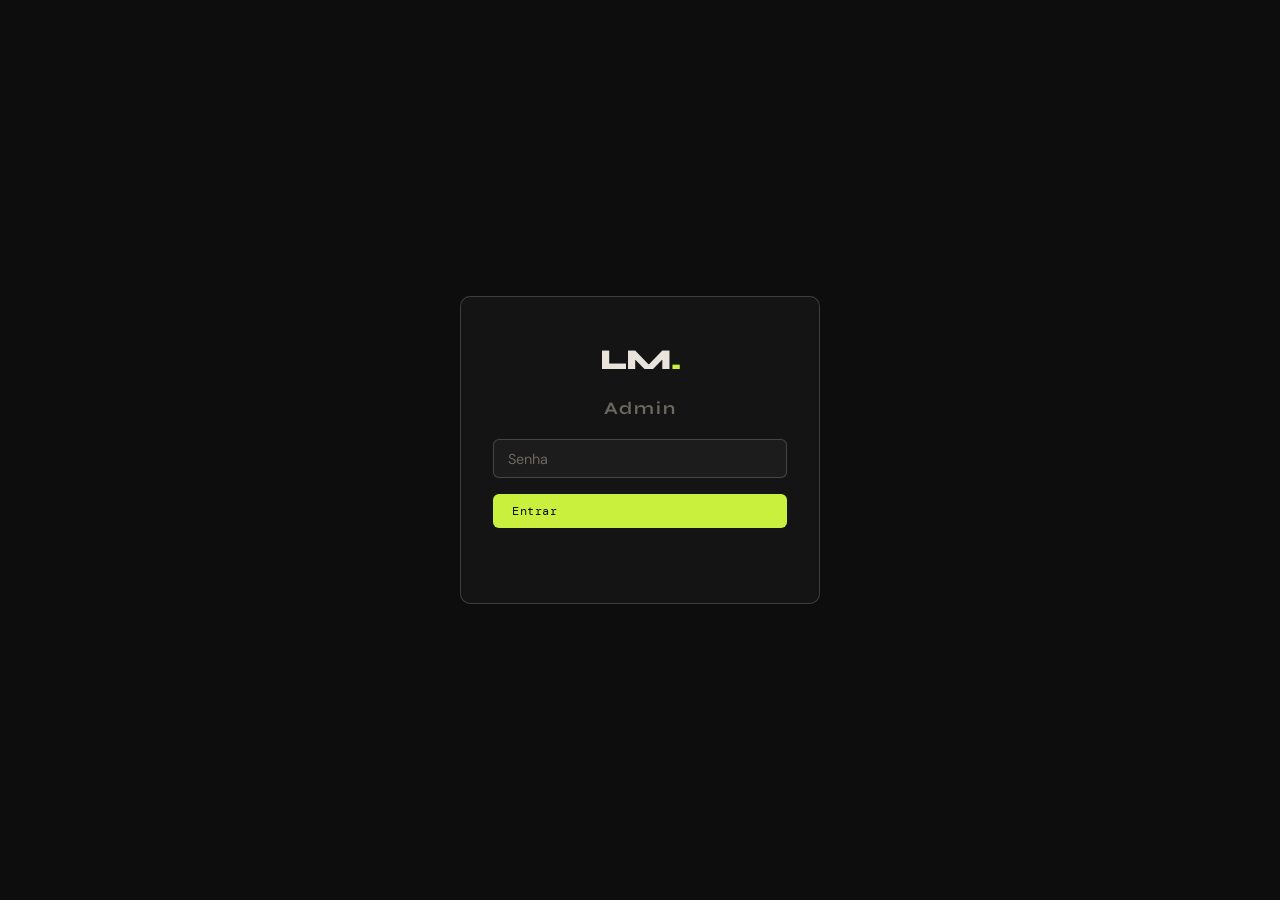
<file: admin.html>
<!DOCTYPE html>
<html lang="pt-BR">
<head>
  <meta charset="UTF-8" />
  <meta name="viewport" content="width=device-width, initial-scale=1.0" />
  <title>Admin — Lucas Martins</title>
  <link rel="preconnect" href="https://fonts.googleapis.com" />
  <link rel="preconnect" href="https://fonts.gstatic.com" crossorigin />
  <link href="https://fonts.googleapis.com/css2?family=Syne:wght@700;800&family=DM+Mono:wght@400&family=DM+Sans:wght@300;400&display=swap" rel="stylesheet" />
  <link rel="stylesheet" href="assets/css/admin.css" />
</head>
<body>

  <!-- ── LOGIN ─────────────────────────────────────────────── -->
  <div id="login-screen">
    <div class="login-box">
      <div class="login-logo">LM<span class="dot">.</span></div>
      <h1 class="login-title">Admin</h1>
      <input
        type="password"
        id="password-input"
        class="adm-input"
        placeholder="Senha"
        autocomplete="current-password"
      />
      <button id="login-btn" class="adm-btn-primary">Entrar</button>
      <p id="login-error" class="adm-error-msg"></p>
    </div>
  </div>

  <!-- ── ADMIN PANEL ───────────────────────────────────────── -->
  <div id="admin-panel" style="display:none">

    <header class="adm-header">
      <span class="adm-header-logo">LM<span class="dot">.</span> Admin</span>
      <div class="adm-header-right">
        <a href="index.html" class="adm-link">← Ver site</a>
        <button id="logout-btn" class="adm-btn-ghost">Sair</button>
      </div>
    </header>

    <main class="adm-main">

      <!-- PROJETOS -->
      <section class="adm-section">
        <div class="adm-section-header">
          <h2 class="adm-section-title">Projetos</h2>
          <button id="new-project-btn" class="adm-btn-primary">+ Novo projeto</button>
        </div>

        <div id="projects-list" class="adm-list"></div>

        <!-- FORMULÁRIO (oculto por padrão) -->
        <div id="form-panel" class="adm-form-panel" style="display:none">
          <h3 id="form-title" class="adm-form-title">Novo projeto</h3>

          <div class="adm-form-grid">

            <div class="adm-field">
              <label for="f-title">Título <span class="req">*</span></label>
              <input id="f-title" class="adm-input" type="text" placeholder="Ex: Task Manager" />
            </div>

            <div class="adm-field adm-field-full">
              <label for="f-description">Descrição <span class="req">*</span></label>
              <textarea id="f-description" class="adm-input adm-textarea" rows="3" placeholder="1-2 frases descrevendo o projeto"></textarea>
            </div>

            <div class="adm-field">
              <label for="f-tags">Tags <span class="req">*</span></label>
              <input id="f-tags" class="adm-input" type="text" placeholder="React, Node.js, PostgreSQL" />
              <span class="adm-hint">Separadas por vírgula</span>
            </div>

            <div class="adm-field">
              <label for="f-github">GitHub <span class="req">*</span></label>
              <input id="f-github" class="adm-input" type="url" placeholder="https://github.com/Luc555/projeto" />
            </div>

            <div class="adm-field">
              <label for="f-live">Live demo</label>
              <input id="f-live" class="adm-input" type="url" placeholder="https://meu-app.vercel.app (opcional)" />
            </div>

            <div class="adm-field">
              <label for="f-folder">Pasta das fotos <span class="req">*</span></label>
              <input id="f-folder" class="adm-input" type="text" placeholder="project-alpha" />
              <span class="adm-hint">Nome da pasta em assets/images/projects/</span>
            </div>

            <div class="adm-field adm-field-full">
              <label for="f-photos">Arquivos de foto</label>
              <input id="f-photos" class="adm-input" type="text" placeholder="1.png, 2.png, 3.png" />
              <span class="adm-hint">Nomes dos arquivos dentro da pasta, separados por vírgula</span>
            </div>

          </div>

          <div class="adm-form-actions">
            <button id="save-btn"   class="adm-btn-primary">Salvar projeto</button>
            <button id="cancel-btn" class="adm-btn-ghost">Cancelar</button>
            <span   id="save-status" class="adm-status"></span>
          </div>
        </div>
      </section>

      <!-- CONTATOS -->
      <section class="adm-section">
        <div class="adm-section-header">
          <h2 class="adm-section-title">Mensagens recebidas</h2>
        </div>
        <div id="contacts-list" class="adm-list"></div>
      </section>

    </main>
  </div>

  <script src="assets/js/config.js"></script>
  <script src="assets/js/admin.js"></script>

</body>
</html>
</file>
<file: assets/css/admin.css>
/* ── RESET ────────────────────────────────────────────────────── */
*, *::before, *::after { box-sizing: border-box; margin: 0; padding: 0; }

:root {
  --bg:        #0d0d0d;
  --bg2:       #141414;
  --bg3:       #1c1c1c;
  --border:    rgba(255,255,255,0.08);
  --border-hi: rgba(255,255,255,0.18);
  --text:      #e8e4dc;
  --muted:     #6b6860;
  --accent:    #c8f03c;
  --accent2:   #3cfaaa;
  --danger:    #ff5f5f;
  --font-head: 'Syne', sans-serif;
  --font-body: 'DM Sans', sans-serif;
  --font-mono: 'DM Mono', monospace;
  --radius:    6px;
}

body {
  background: var(--bg);
  color: var(--text);
  font-family: var(--font-body);
  font-size: 15px;
  line-height: 1.6;
  min-height: 100vh;
}

/* ── LOGIN ────────────────────────────────────────────────────── */
#login-screen {
  min-height: 100vh;
  display: flex; align-items: center; justify-content: center;
  padding: 2rem;
}

.login-box {
  background: var(--bg2);
  border: 1px solid var(--border-hi);
  border-radius: 10px;
  padding: 2.5rem 2rem;
  width: 100%; max-width: 360px;
  display: flex; flex-direction: column; gap: 1rem;
  text-align: center;
}

.login-logo {
  font-family: var(--font-head);
  font-weight: 800; font-size: 1.8rem;
  letter-spacing: -0.03em;
}
.login-logo .dot { color: var(--accent); }

.login-title {
  font-family: var(--font-head);
  font-size: 1.1rem; font-weight: 700;
  color: var(--muted); letter-spacing: 0.1em;
  margin-top: -0.25rem;
}

.adm-error-msg {
  font-family: var(--font-mono);
  font-size: 0.78rem; color: var(--danger);
  min-height: 1.2rem;
}

/* ── HEADER ───────────────────────────────────────────────────── */
.adm-header {
  position: sticky; top: 0; z-index: 50;
  display: flex; align-items: center; justify-content: space-between;
  padding: 1rem 2rem;
  background: rgba(13,13,13,0.9);
  backdrop-filter: blur(10px);
  border-bottom: 1px solid var(--border);
}

.adm-header-logo {
  font-family: var(--font-head);
  font-weight: 800; font-size: 1rem;
  letter-spacing: -0.02em;
}
.adm-header-logo .dot { color: var(--accent); }

.adm-header-right { display: flex; align-items: center; gap: 1rem; }

.adm-link {
  font-family: var(--font-mono);
  font-size: 0.75rem; color: var(--muted);
  text-decoration: none; letter-spacing: 0.04em;
  transition: color 0.2s;
}
.adm-link:hover { color: var(--text); }

/* ── MAIN ─────────────────────────────────────────────────────── */
.adm-main {
  max-width: 860px; margin: 0 auto;
  padding: 2.5rem 2rem;
  display: flex; flex-direction: column; gap: 3rem;
}

/* ── SECTION ──────────────────────────────────────────────────── */
.adm-section { display: flex; flex-direction: column; gap: 1.25rem; }

.adm-section-header {
  display: flex; align-items: center; justify-content: space-between;
  flex-wrap: wrap; gap: 0.75rem;
  padding-bottom: 0.75rem;
  border-bottom: 1px solid var(--border);
}

.adm-section-title {
  font-family: var(--font-head);
  font-size: 1.25rem; font-weight: 700;
  letter-spacing: -0.02em;
}

/* ── BUTTONS ──────────────────────────────────────────────────── */
.adm-btn-primary {
  display: inline-flex; align-items: center; gap: 0.4rem;
  background: var(--accent); color: #0d0d0d;
  font-family: var(--font-mono); font-size: 0.78rem; letter-spacing: 0.04em;
  padding: 0.55rem 1.2rem; border-radius: var(--radius);
  border: none; cursor: pointer;
  transition: background 0.2s, transform 0.15s;
}
.adm-btn-primary:hover { background: #d4f550; transform: translateY(-1px); }
.adm-btn-primary:disabled { opacity: 0.5; cursor: not-allowed; transform: none; }

.adm-btn-ghost {
  display: inline-flex; align-items: center;
  background: transparent; color: var(--text);
  font-family: var(--font-mono); font-size: 0.78rem; letter-spacing: 0.04em;
  padding: 0.55rem 1.2rem; border-radius: var(--radius);
  border: 1px solid var(--border-hi); cursor: pointer;
  transition: border-color 0.2s, transform 0.15s;
}
.adm-btn-ghost:hover { border-color: var(--text); transform: translateY(-1px); }

/* ── PROJECT ROWS ─────────────────────────────────────────────── */
.adm-list { display: flex; flex-direction: column; gap: 0; }

.proj-row {
  display: flex; align-items: center; justify-content: space-between;
  gap: 1rem; padding: 0.9rem 1rem;
  border: 1px solid var(--border);
  border-top: none; background: var(--bg2);
}
.proj-row:first-child { border-top: 1px solid var(--border); border-radius: var(--radius) var(--radius) 0 0; }
.proj-row:last-child  { border-radius: 0 0 var(--radius) var(--radius); }
.proj-row:only-child  { border-radius: var(--radius); }
.proj-row:hover { background: var(--bg3); }

.proj-row-info { display: flex; flex-direction: column; gap: 0.15rem; min-width: 0; }
.proj-row-title { font-weight: 500; font-size: 0.95rem; white-space: nowrap; overflow: hidden; text-overflow: ellipsis; }
.proj-row-meta  { font-family: var(--font-mono); font-size: 0.7rem; color: var(--muted); }

.proj-row-btns { display: flex; gap: 0.5rem; flex-shrink: 0; }

.adm-btn-edit {
  font-family: var(--font-mono); font-size: 0.72rem;
  padding: 0.3rem 0.8rem; border-radius: var(--radius);
  background: transparent; color: var(--accent2);
  border: 1px solid rgba(60,250,170,0.3); cursor: pointer;
  transition: border-color 0.2s;
}
.adm-btn-edit:hover { border-color: var(--accent2); }

.adm-btn-del {
  font-family: var(--font-mono); font-size: 0.72rem;
  padding: 0.3rem 0.8rem; border-radius: var(--radius);
  background: transparent; color: var(--danger);
  border: 1px solid rgba(255,95,95,0.3); cursor: pointer;
  transition: border-color 0.2s;
}
.adm-btn-del:hover { border-color: var(--danger); }

/* ── FORM ─────────────────────────────────────────────────────── */
.adm-form-panel {
  background: var(--bg2);
  border: 1px solid var(--border-hi);
  border-radius: var(--radius);
  padding: 1.75rem;
  margin-top: 0.5rem;
}

.adm-form-title {
  font-family: var(--font-head);
  font-size: 1.05rem; font-weight: 700;
  margin-bottom: 1.25rem;
}

.adm-form-grid {
  display: grid;
  grid-template-columns: 1fr 1fr;
  gap: 1.1rem;
}

.adm-field { display: flex; flex-direction: column; gap: 0.35rem; }
.adm-field-full { grid-column: 1 / -1; }

.adm-field label {
  font-family: var(--font-mono);
  font-size: 0.7rem; letter-spacing: 0.08em; color: var(--muted);
}
.adm-field .req { color: var(--accent); }
.adm-field .adm-hint { font-size: 0.7rem; color: var(--muted); margin-top: 0.15rem; }

.adm-input {
  background: var(--bg3);
  border: 1px solid var(--border-hi);
  border-radius: var(--radius);
  color: var(--text);
  font-family: var(--font-body);
  font-size: 0.9rem;
  padding: 0.6rem 0.85rem;
  outline: none; width: 100%;
  transition: border-color 0.2s;
}
.adm-input:focus { border-color: var(--accent); }
.adm-input::placeholder { color: var(--muted); }

.adm-textarea { resize: vertical; min-height: 80px; }

.adm-form-actions {
  display: flex; align-items: center; gap: 0.75rem;
  margin-top: 1.5rem; flex-wrap: wrap;
}

.adm-status { font-family: var(--font-mono); font-size: 0.78rem; }
.adm-status.ok  { color: var(--accent2); }
.adm-status.err { color: var(--danger); }

/* ── CONTACTS ─────────────────────────────────────────────────── */
.contact-row {
  padding: 1rem;
  border: 1px solid var(--border);
  border-top: none; background: var(--bg2);
}
.contact-row:first-child { border-top: 1px solid var(--border); border-radius: var(--radius) var(--radius) 0 0; }
.contact-row:last-child  { border-radius: 0 0 var(--radius) var(--radius); }
.contact-row:only-child  { border-radius: var(--radius); }

.contact-header { display: flex; gap: 1rem; align-items: baseline; flex-wrap: wrap; margin-bottom: 0.5rem; }
.contact-name   { font-weight: 500; }
.contact-email  { font-family: var(--font-mono); font-size: 0.78rem; color: var(--accent2); }
.contact-date   { font-family: var(--font-mono); font-size: 0.72rem; color: var(--muted); margin-left: auto; }
.contact-msg    { font-size: 0.875rem; color: var(--muted); line-height: 1.6; white-space: pre-wrap; }

/* ── MISC ─────────────────────────────────────────────────────── */
.adm-empty { font-family: var(--font-mono); font-size: 0.82rem; color: var(--muted); padding: 1.5rem 0; }
.adm-error { font-family: var(--font-mono); font-size: 0.82rem; color: var(--danger); padding: 1rem 0; }

/* ── RESPONSIVE ───────────────────────────────────────────────── */
@media (max-width: 600px) {
  .adm-main { padding: 1.5rem 1rem; }
  .adm-form-grid { grid-template-columns: 1fr; }
  .adm-field-full { grid-column: 1; }
  .proj-row { flex-direction: column; align-items: flex-start; }
  .proj-row-btns { align-self: flex-end; }
}
</file>
